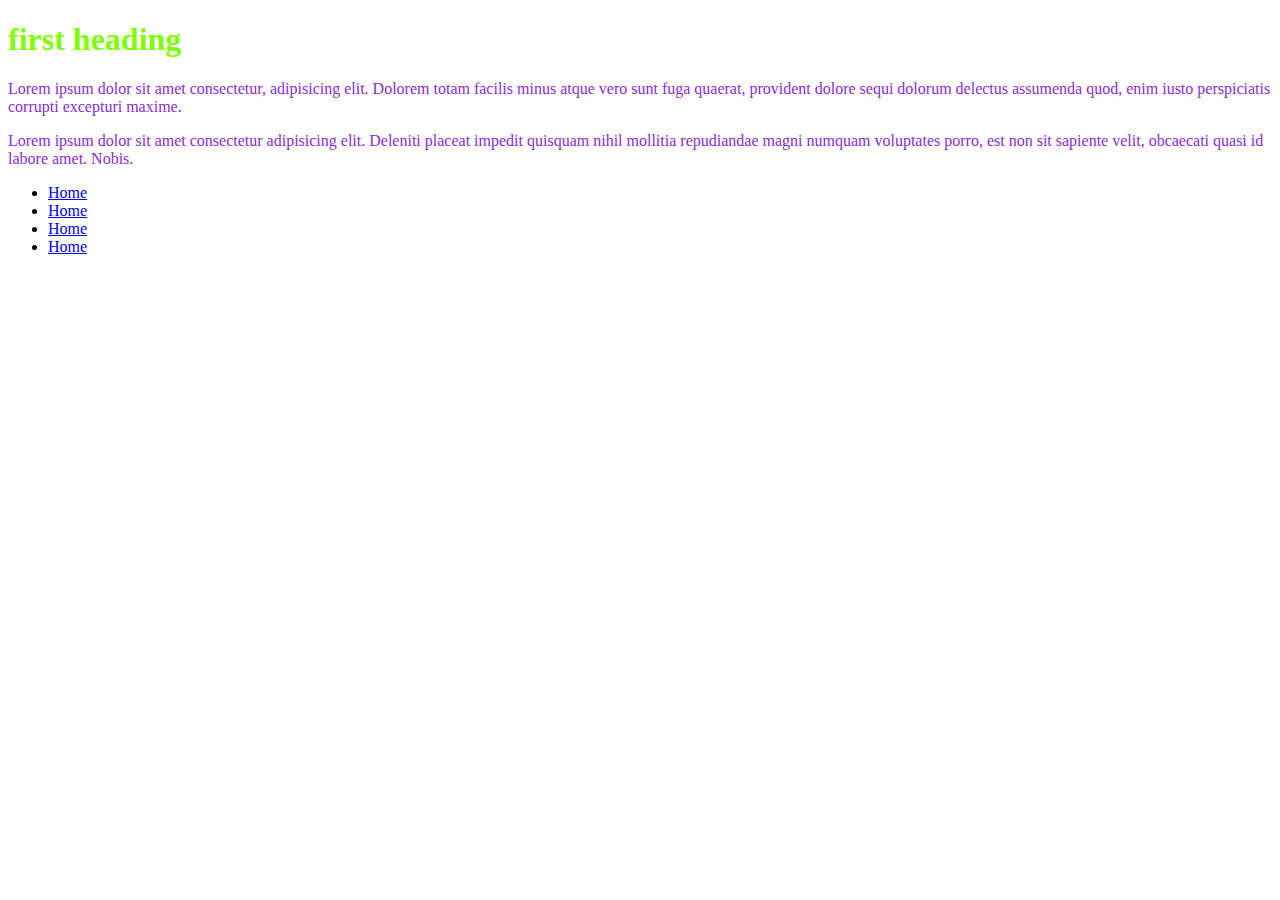
<file: index.html>
<!DOCTYPE html>
<html lang="en">
<head>
    <meta charset="UTF-8">
    <meta http-equiv="X-UA-Compatible" content="IE=edge">
    <meta name="viewport" content="width=device-width, initial-scale=1.0">
    <title>my fist github ripo</title>
    <link rel="stylesheet" href="style.css">
</head>
<body>
    <h1>first heading</h1>
    <p>Lorem ipsum dolor sit amet consectetur, adipisicing elit. Dolorem totam facilis minus atque vero sunt fuga quaerat, provident dolore sequi dolorum delectus assumenda quod, enim iusto perspiciatis corrupti excepturi maxime.</p>
    <p>Lorem ipsum dolor sit amet consectetur adipisicing elit. Deleniti placeat impedit quisquam nihil mollitia repudiandae magni numquam voluptates porro, est non sit sapiente velit, obcaecati quasi id labore amet. Nobis.</p>
    <div>
        <ul>
            <li><a href="#">Home</a></li>
            <li><a href="#">Home</a></li>
            <li><a href="#">Home</a></li>
            <li><a href="#">Home</a></li>
        </ul>
    </div>
    
</body>
</html>
</file>
<file: style.css>
p{
    color: blueviolet; 
}
h1{
    color: chartreuse;
}
</file>
